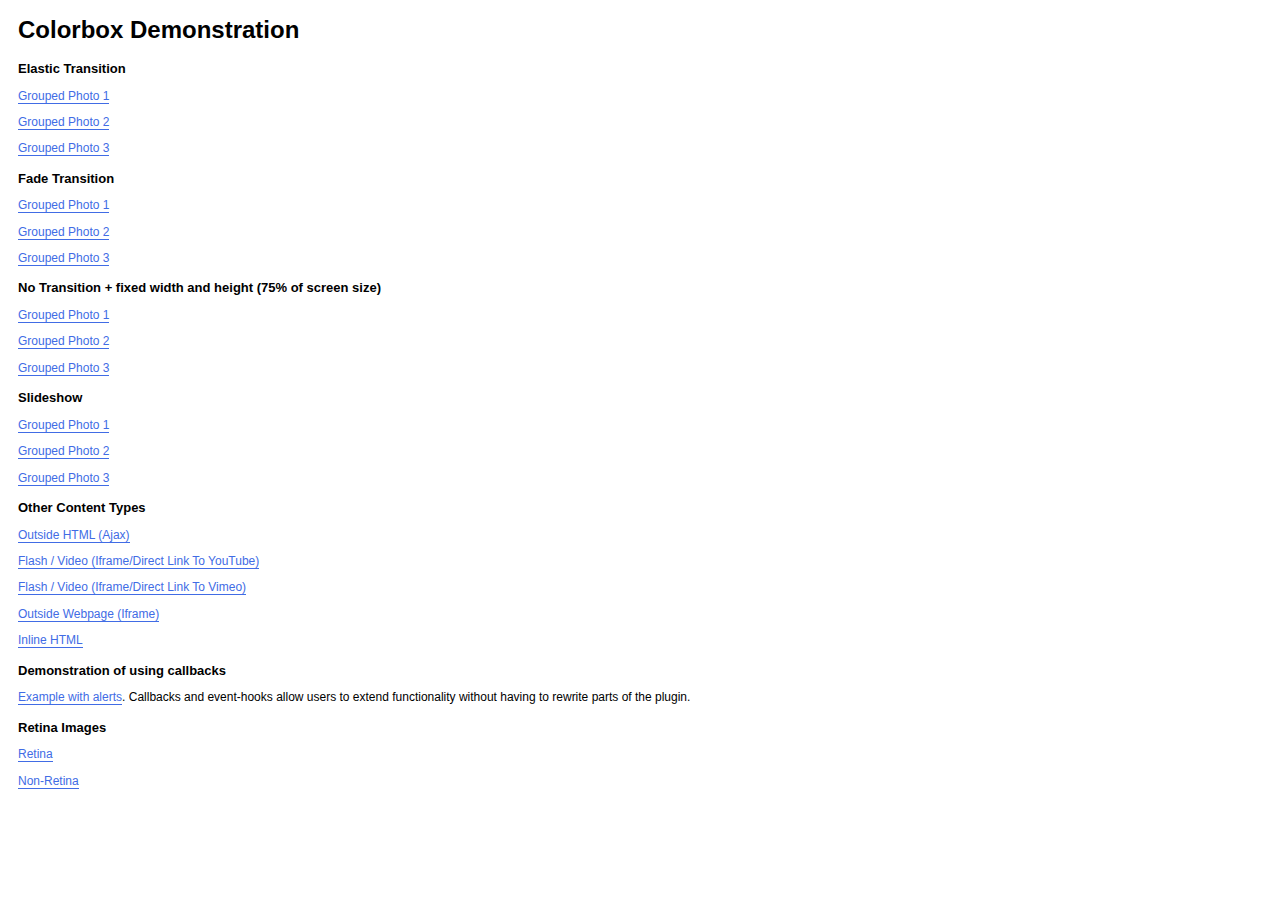
<file: color.html>
<!DOCTYPE html>
<html>
	<head>
		<meta charset='utf-8'/>
		<title>Colorbox Examples</title>
		<style>
			body{font:12px/1.2 Verdana, sans-serif; padding:0 10px;}
			a:link, a:visited{text-decoration:none; color:#416CE5; border-bottom:1px solid #416CE5;}
			h2{font-size:13px; margin:15px 0 0 0;}
		</style>
		<link rel="stylesheet" href="colorbox.css" />
		<script src="https://ajax.googleapis.com/ajax/libs/jquery/1.10.2/jquery.min.js"></script>
		<script src="../jquery.colorbox.js"></script>
		<script>
			$(document).ready(function(){
				//Examples of how to assign the Colorbox event to elements
				$(".group1").colorbox({rel:'group1'});
				$(".group2").colorbox({rel:'group2', transition:"fade"});
				$(".group3").colorbox({rel:'group3', transition:"none", width:"75%", height:"75%"});
				$(".group4").colorbox({rel:'group4', slideshow:true});
				$(".ajax").colorbox();
				$(".youtube").colorbox({iframe:true, innerWidth:640, innerHeight:390});
				$(".vimeo").colorbox({iframe:true, innerWidth:500, innerHeight:409});
				$(".iframe").colorbox({iframe:true, width:"80%", height:"80%"});
				$(".inline").colorbox({inline:true, width:"50%"});
				$(".callbacks").colorbox({
					onOpen:function(){ alert('onOpen: colorbox is about to open'); },
					onLoad:function(){ alert('onLoad: colorbox has started to load the targeted content'); },
					onComplete:function(){ alert('onComplete: colorbox has displayed the loaded content'); },
					onCleanup:function(){ alert('onCleanup: colorbox has begun the close process'); },
					onClosed:function(){ alert('onClosed: colorbox has completely closed'); }
				});

				$('.non-retina').colorbox({rel:'group5', transition:'none'})
				$('.retina').colorbox({rel:'group5', transition:'none', retinaImage:true, retinaUrl:true});
				
				//Example of preserving a JavaScript event for inline calls.
				$("#click").click(function(){ 
					$('#click').css({"background-color":"#f00", "color":"#fff", "cursor":"inherit"}).text("Open this window again and this message will still be here.");
					return false;
				});
			});
		</script>
	</head>
	<body>
		<h1>Colorbox Demonstration</h1>
		<h2>Elastic Transition</h2>
		<p><a class="group1" href="../content/ohoopee1.jpg" title="Me and my grandfather on the Ohoopee.">Grouped Photo 1</a></p>
		<p><a class="group1" href="../content/ohoopee2.jpg" title="On the Ohoopee as a child">Grouped Photo 2</a></p>
		<p><a class="group1" href="../content/ohoopee3.jpg" title="On the Ohoopee as an adult">Grouped Photo 3</a></p>
		
		<h2>Fade Transition</h2>
		<p><a class="group2" href="../content/ohoopee1.jpg" title="Me and my grandfather on the Ohoopee">Grouped Photo 1</a></p>
		<p><a class="group2" href="../content/ohoopee2.jpg" title="On the Ohoopee as a child">Grouped Photo 2</a></p>
		<p><a class="group2" href="../content/ohoopee3.jpg" title="On the Ohoopee as an adult">Grouped Photo 3</a></p>
		
		<h2>No Transition + fixed width and height (75% of screen size)</h2>
		<p><a class="group3" href="../content/ohoopee1.jpg" title="Me and my grandfather on the Ohoopee.">Grouped Photo 1</a></p>
		<p><a class="group3" href="../content/ohoopee2.jpg" title="On the Ohoopee as a child">Grouped Photo 2</a></p>
		<p><a class="group3" href="../content/ohoopee3.jpg" title="On the Ohoopee as an adult">Grouped Photo 3</a></p>
		
		<h2>Slideshow</h2>
		<p><a class="group4"  href="../content/ohoopee1.jpg" title="Me and my grandfather on the Ohoopee.">Grouped Photo 1</a></p>
		<p><a class="group4"  href="../content/ohoopee2.jpg" title="On the Ohoopee as a child">Grouped Photo 2</a></p>
		<p><a class="group4"  href="../content/ohoopee3.jpg" title="On the Ohoopee as an adult">Grouped Photo 3</a></p>
		
		<h2>Other Content Types</h2>
		<p><a class='ajax' href="../content/ajax.html" title="Homer Defined">Outside HTML (Ajax)</a></p>
		<p><a class='youtube' href="http://www.youtube.com/embed/VOJyrQa_WR4?rel=0&amp;wmode=transparent">Flash / Video (Iframe/Direct Link To YouTube)</a></p>
		<p><a class='vimeo' href="http://player.vimeo.com/video/2285902" title="R&ouml;yksopp: Remind Me">Flash / Video (Iframe/Direct Link To Vimeo)</a></p>
		<p><a class='iframe' href="http://wikipedia.com">Outside Webpage (Iframe)</a></p>
		<p><a class='inline' href="#inline_content">Inline HTML</a></p>
		
		<h2>Demonstration of using callbacks</h2>
		<p><a class='callbacks' href="../content/marylou.jpg" title="Marylou on Cumberland Island">Example with alerts</a>. Callbacks and event-hooks allow users to extend functionality without having to rewrite parts of the plugin.</p>
		

		<h2>Retina Images</h2>
		<p><a class="retina" href="../content/daisy.jpg" title="Retina">Retina</a></p>
		<p><a class="non-retina" href="../content/daisy.jpg" title="Non-Retina">Non-Retina</a></p>

		<!-- This contains the hidden content for inline calls -->
		<div style='display:none'>
			<div id='inline_content' style='padding:10px; background:#fff;'>
			<p><strong>This content comes from a hidden element on this page.</strong></p>
			<p>The inline option preserves bound JavaScript events and changes, and it puts the content back where it came from when it is closed.</p>
			<p><a id="click" href="#" style='padding:5px; background:#ccc;'>Click me, it will be preserved!</a></p>
			
			<p><strong>If you try to open a new Colorbox while it is already open, it will update itself with the new content.</strong></p>
			<p>Updating Content Example:<br />
			<a class="ajax" href="../content/ajax.html">Click here to load new content</a></p>
			</div>
		</div>
	</body>
</html>
</file>
<file: colorbox.css>
/*
    Colorbox Core Style:
    The following CSS is consistent between example themes and should not be altered.
*/
#colorbox, #cboxOverlay, #cboxWrapper{position:absolute; top:0; left:0; z-index:9999; overflow:hidden; -webkit-transform: translate3d(0,0,0);}
#cboxWrapper {max-width:none;}
#cboxOverlay{position:fixed; width:100%; height:100%;}
#cboxMiddleLeft, #cboxBottomLeft{clear:left;}
#cboxContent{position:relative;}
#cboxLoadedContent{overflow:auto; -webkit-overflow-scrolling: touch;}
#cboxTitle{margin:0;}
#cboxLoadingOverlay, #cboxLoadingGraphic{position:absolute; top:0; left:0; width:100%; height:100%;}
#cboxPrevious, #cboxNext, #cboxClose, #cboxSlideshow{cursor:pointer;}
.cboxPhoto{float:left; margin:auto; border:0; display:block; max-width:none; -ms-interpolation-mode:bicubic;}
.cboxIframe{width:100%; height:100%; display:block; border:0; padding:0; margin:0;}
#colorbox, #cboxContent, #cboxLoadedContent{box-sizing:content-box; -moz-box-sizing:content-box; -webkit-box-sizing:content-box;}

/* 
    User Style:
    Change the following styles to modify the appearance of Colorbox.  They are
    ordered & tabbed in a way that represents the nesting of the generated HTML.
*/
#cboxOverlay{background:url(images/overlay.png) repeat 0 0; opacity: 0.9; filter: alpha(opacity = 90);}
#colorbox{outline:0;}
    #cboxTopLeft{width:21px; height:21px; background:url(images/controls.png) no-repeat -101px 0;}
    #cboxTopRight{width:21px; height:21px; background:url(images/controls.png) no-repeat -130px 0;}
    #cboxBottomLeft{width:21px; height:21px; background:url(images/controls.png) no-repeat -101px -29px;}
    #cboxBottomRight{width:21px; height:21px; background:url(images/controls.png) no-repeat -130px -29px;}
    #cboxMiddleLeft{width:21px; background:url(images/controls.png) left top repeat-y;}
    #cboxMiddleRight{width:21px; background:url(images/controls.png) right top repeat-y;}
    #cboxTopCenter{height:21px; background:url(images/border.png) 0 0 repeat-x;}
    #cboxBottomCenter{height:21px; background:url(images/border.png) 0 -29px repeat-x;}
    #cboxContent{background:#fff; overflow:hidden;}
        .cboxIframe{background:#fff;}
        #cboxError{padding:50px; border:1px solid #ccc;}
        #cboxLoadedContent{margin-bottom:28px;}
        #cboxTitle{position:absolute; bottom:4px; left:0; text-align:center; width:100%; color:#949494;}
        #cboxCurrent{position:absolute; bottom:4px; left:58px; color:#949494;}
        #cboxLoadingOverlay{background:url(images/loading_background.png) no-repeat center center;}
        #cboxLoadingGraphic{background:url(images/loading.gif) no-repeat center center;}

        /* these elements are buttons, and may need to have additional styles reset to avoid unwanted base styles */
        #cboxPrevious, #cboxNext, #cboxSlideshow, #cboxClose {border:0; padding:0; margin:0; overflow:visible; width:auto; background:none; }
        
        /* avoid outlines on :active (mouseclick), but preserve outlines on :focus (tabbed navigating) */
        #cboxPrevious:active, #cboxNext:active, #cboxSlideshow:active, #cboxClose:active {outline:0;}

        #cboxSlideshow{position:absolute; bottom:4px; right:30px; color:#0092ef;}
        #cboxPrevious{position:absolute; bottom:0; left:0; background:url(images/controls.png) no-repeat -75px 0; width:25px; height:25px; text-indent:-9999px;}
        #cboxPrevious:hover{background-position:-75px -25px;}
        #cboxNext{position:absolute; bottom:0; left:27px; background:url(images/controls.png) no-repeat -50px 0; width:25px; height:25px; text-indent:-9999px;}
        #cboxNext:hover{background-position:-50px -25px;}
        #cboxClose{position:absolute; bottom:0; right:0; background:url(images/controls.png) no-repeat -25px 0; width:25px; height:25px; text-indent:-9999px;}
        #cboxClose:hover{background-position:-25px -25px;}

/*
  The following fixes a problem where IE7 and IE8 replace a PNG's alpha transparency with a black fill
  when an alpha filter (opacity change) is set on the element or ancestor 
  .  This style is not applied to or needed in IE9.
  See: http://jacklmoore.com/notes/ie-transparency-problems/
*/
.cboxIE #cboxTopLeft,
.cboxIE #cboxTopCenter,
.cboxIE #cboxTopRight,
.cboxIE #cboxBottomLeft,
.cboxIE #cboxBottomCenter,
.cboxIE #cboxBottomRight,
.cboxIE #cboxMiddleLeft,
.cboxIE #cboxMiddleRight {
    filter: progid:DXImageTransform.Microsoft.gradient(startColorstr=#00FFFFFF,endColorstr=#00FFFFFF);
}
</file>
